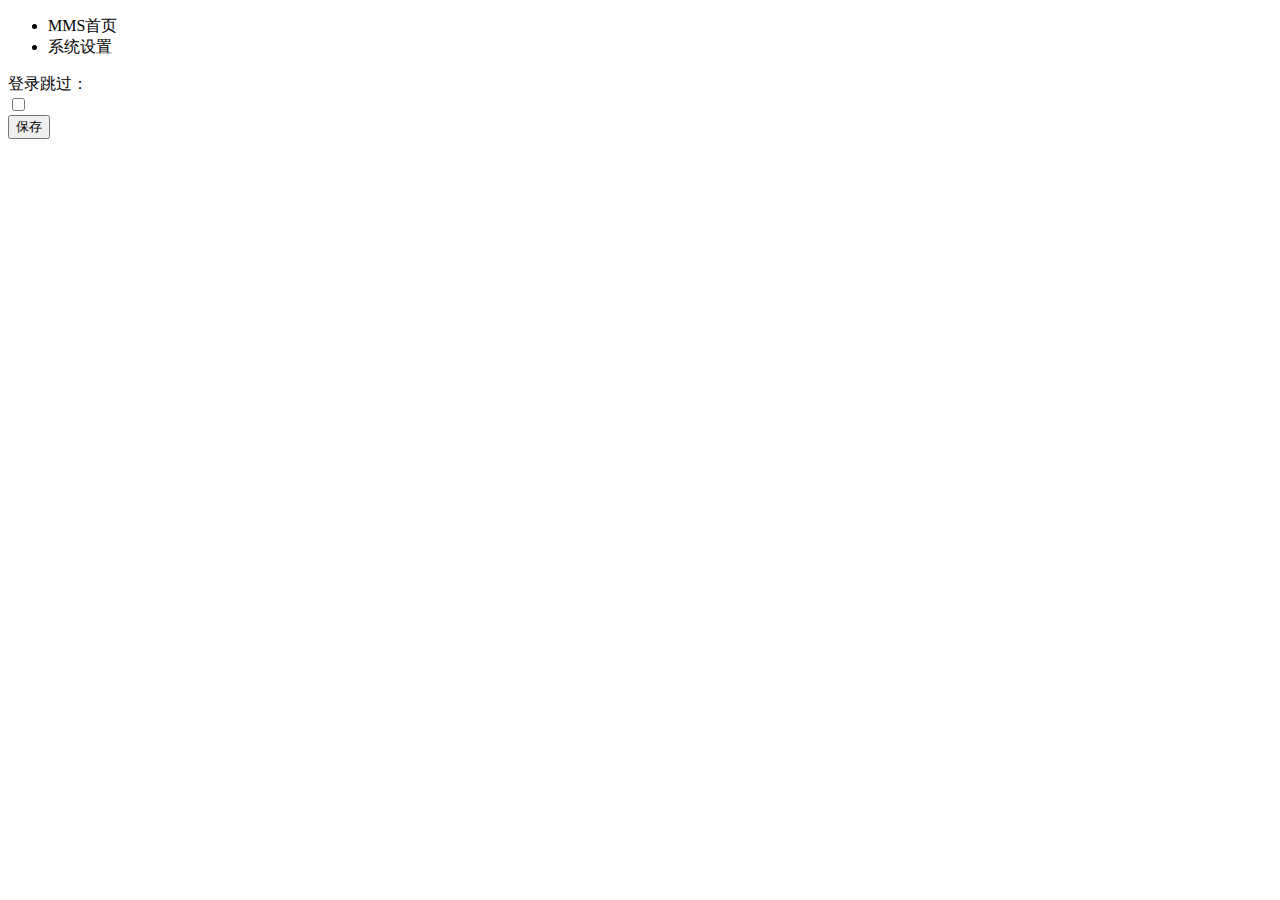
<file: src/pds/src/main/webapp/views/sts/user/view.html>
<!DOCTYPE html>
<html>
<head>
<meta charset="UTF-8">
<title>系统设置</title>
</head>
<body>
	<div class="breadcrumbs" id="breadcrumbs">
		<ul class="breadcrumb">
			<li>
				<i class="ace-icon fa fa-home home-icon"></i>
				<a ui-sref="index">MMS首页</a>
			</li>
			<li>
				<a ui-sref="setting/sys/toView">系统设置</a>
			</li>
		</ul>
	</div>
	
	<div class="page-content">
		<div class="page-content-area">
			<div class="row">
				<div class="col-xs-12">
					<form class="form-horizontal" role="form">
						<div class="form-group">
							<label class="col-sm-3 control-label no-padding-right" for="form-field-1"> 登录跳过：</label>
							<div class="col-xs-10 col-sm-3">
								<label>
									<input ng-model="setting.LOGIN_SKIP" ng-false-value="0" ng-true-value="1"  class="ace ace-switch ace-switch-3 mms-ace-switch" type="checkbox"/>
									<span style="margin-top: 4px;" class="lbl" data-lbl=""></span>
								</label>
							</div>
						</div>
						
						<div class="clearfix form-actions">
							<div class="col-md-offset-3 col-md-9">
								<button ng-click="save()" class="btn btn-info" type="button">
									<i class="ace-icon fa fa-check bigger-110"></i>
									保存
								</button>
							</div>
						</div>
					</form>
				</div>
			</div>			
		</div>
	</div>
</body>
</html>
</file>
